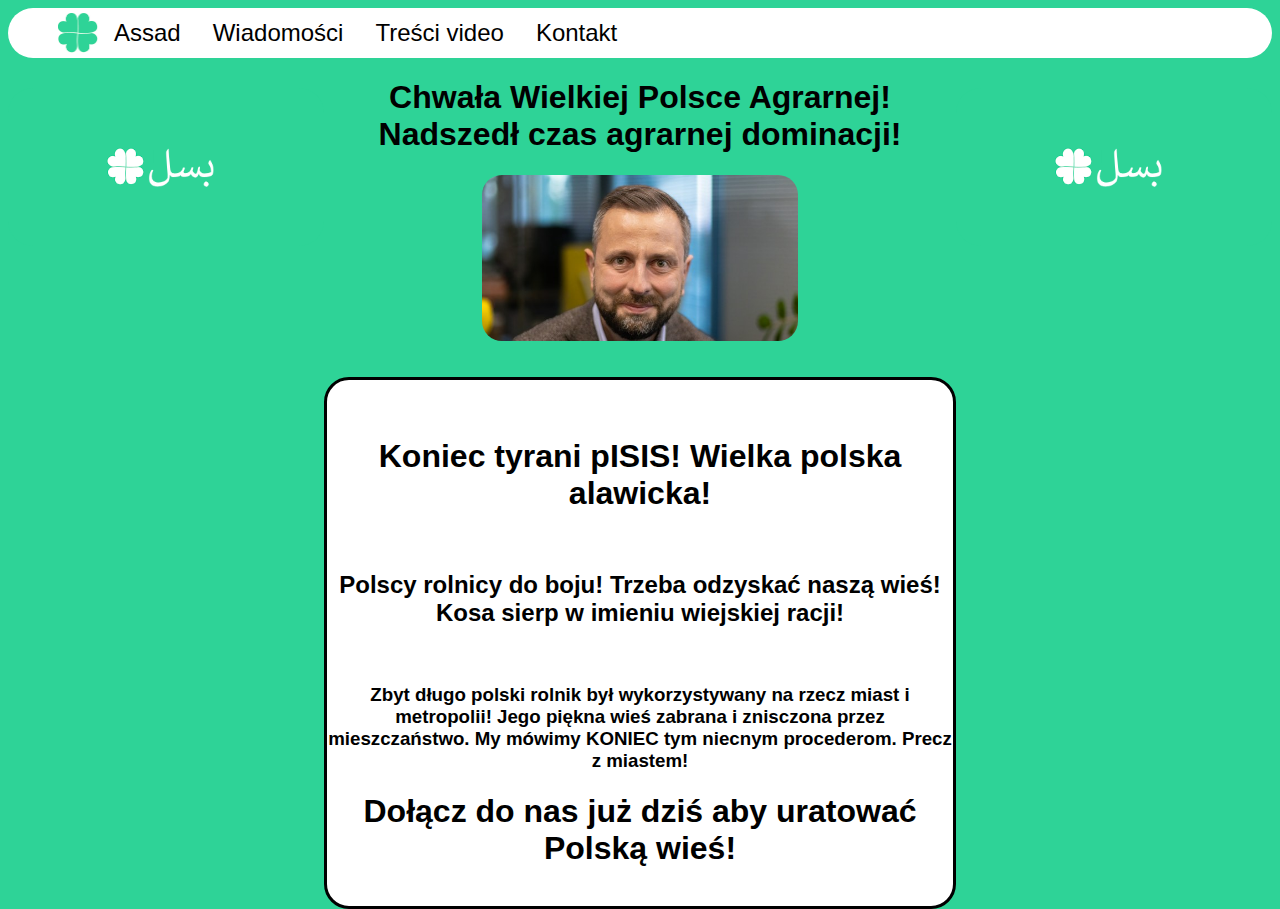
<file: index.html>
<!DOCTYPE HTML>
<html>
<head><link rel="stylesheet" href="styl1.css">
</head>
<body>

<div class="top">
<ul>
	<img src="logo.png" class="logo">
	<li><a href="index.html">Assad</a></li>
	<li><a href="news.html">Wiadomości</a></li>
	<li><a href="video.html">Treści video</a></li>
	<li><a href="kontakt.html">Kontakt</a></li>
</ul>
</div>

<div class="left"><img src="szariat.png" class="center"></div>

<div class="mid">

<h1>Chwała Wielkiej Polsce Agrarnej! Nadszedł czas agrarnej dominacji!</h1>

<img src="majster.jpeg" alt="majster" class="center"><br><br>
<div class="prze">
<br><br>
<h1>Koniec tyrani pISIS! Wielka polska alawicka!</h1><br>
<h2>Polscy rolnicy do boju! Trzeba odzyskać naszą wieś! Kosa sierp w imieniu wiejskiej racji!</h2><br>
<h3>Zbyt długo polski rolnik był wykorzystywany na rzecz miast i metropolii! Jego piękna wieś zabrana i znisczona
przez mieszczaństwo. My mówimy KONIEC tym niecnym procederom. Precz z miastem!</h3>
<h1 href="kontakt.html" class="blink">Dołącz do nas już dziś aby uratować Polską wieś!</h1><br>
</div>
</div>

<div class="right"><img src="szariat.png" class="center"></div>

</body>
</html>
</file>
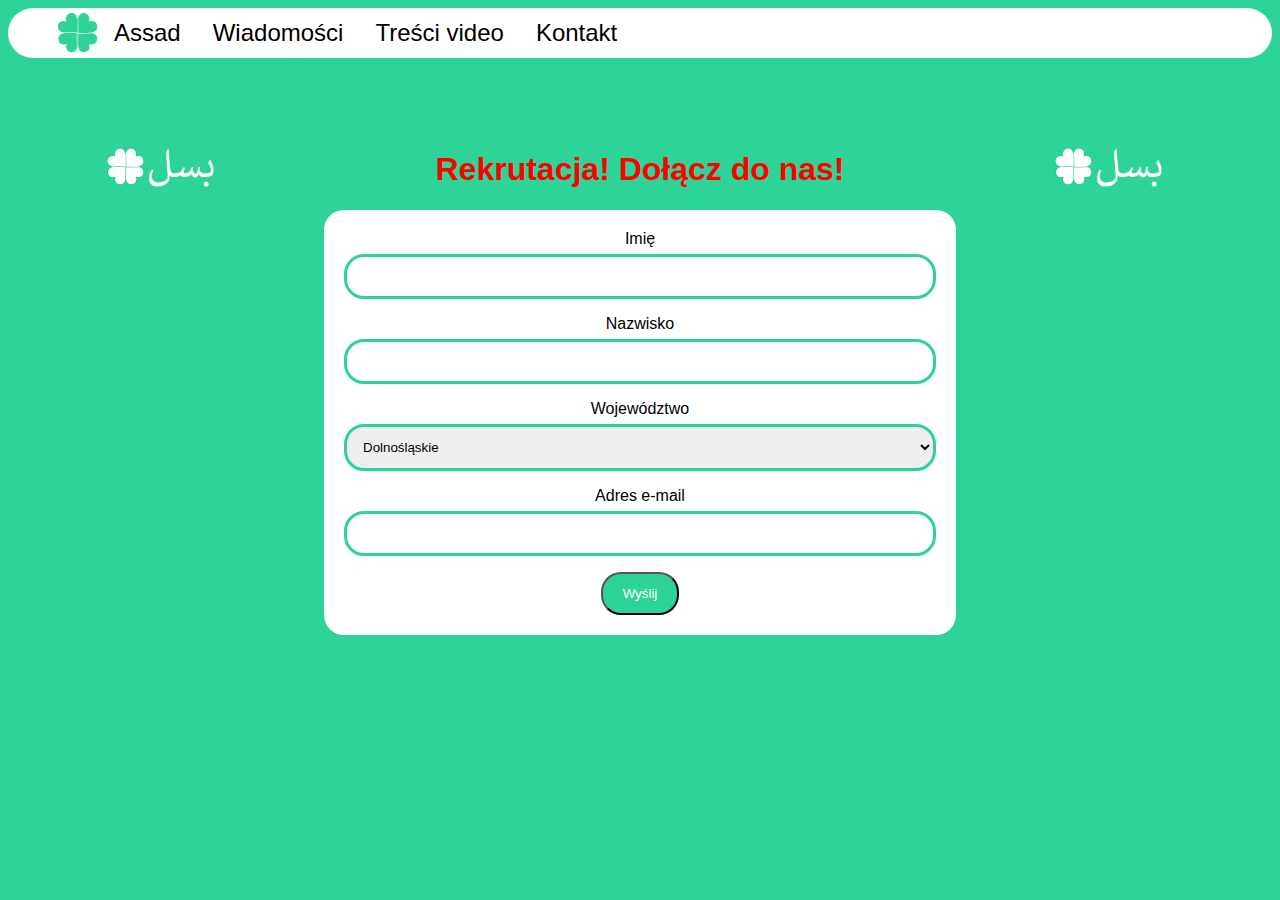
<file: kontakt.html>
<!DOCTYPE HTML>
<html>
<head><link rel="stylesheet" href="styl1.css">
</head>
<body>

<div class="top">
<ul>
	<img src="logo.png" class="logo">
	<li><a href="index.html">Assad</a></li>
	<li><a href="news.html">Wiadomości</a></li>
	<li><a href="video.html">Treści video</a></li>
	<li><a href="kontakt.html">Kontakt</a></li>
</ul>
</div>
<div class="left"><img src="szariat.png" class="center"></div>

<div class="mid">
<br><br><br><br>
<h1 class="red">Rekrutacja! Dołącz do nas!</h1>
<div class="cont">
<form>

<label for="imie">Imię</label>
<input type="text" id="imie">

<label for="nazwisko">Nazwisko</label>
<input type="text" id="nazwisko">

<label for="woj">Województwo</label>
<select id="woj">
	<option value="dol">Dolnośląskie</option>
	<option value="kuj">Kujawsko-pomorskie</option>
	<option value="lub">Lubelskie</option>
	<option value="lus">Lubuskie</option>
	<option value="lod">Łódzkie</option>
	<option value="mal">Małopolskie</option>
	<option value="maz">Mazowieckie</option>
	<option value="opo">Opolskie</option>
	<option value="pkr">Podkarpackie</option>
	<option value="pod">Podlaskie</option>
	<option value="pom">Pomorskie</option>
	<option value="slk">Śląskie</option>
	<option value="swk">Świętokrzyskie</option>
	<option value="wmz">Warmińsko-mazurskie</option>
	<option value="wlk">Wielkopolskie</option>
	<option value="zch">Zachodniopomorskie</option>
</select>
<label for="mail">Adres e-mail</label>
<input type="text" id="mail">
 <input type="submit" value="Wyślij">
 </form>
</div>
</div>

<div class="right"><img src="szariat.png" class="center"></div>

</body>
</html>
</file>
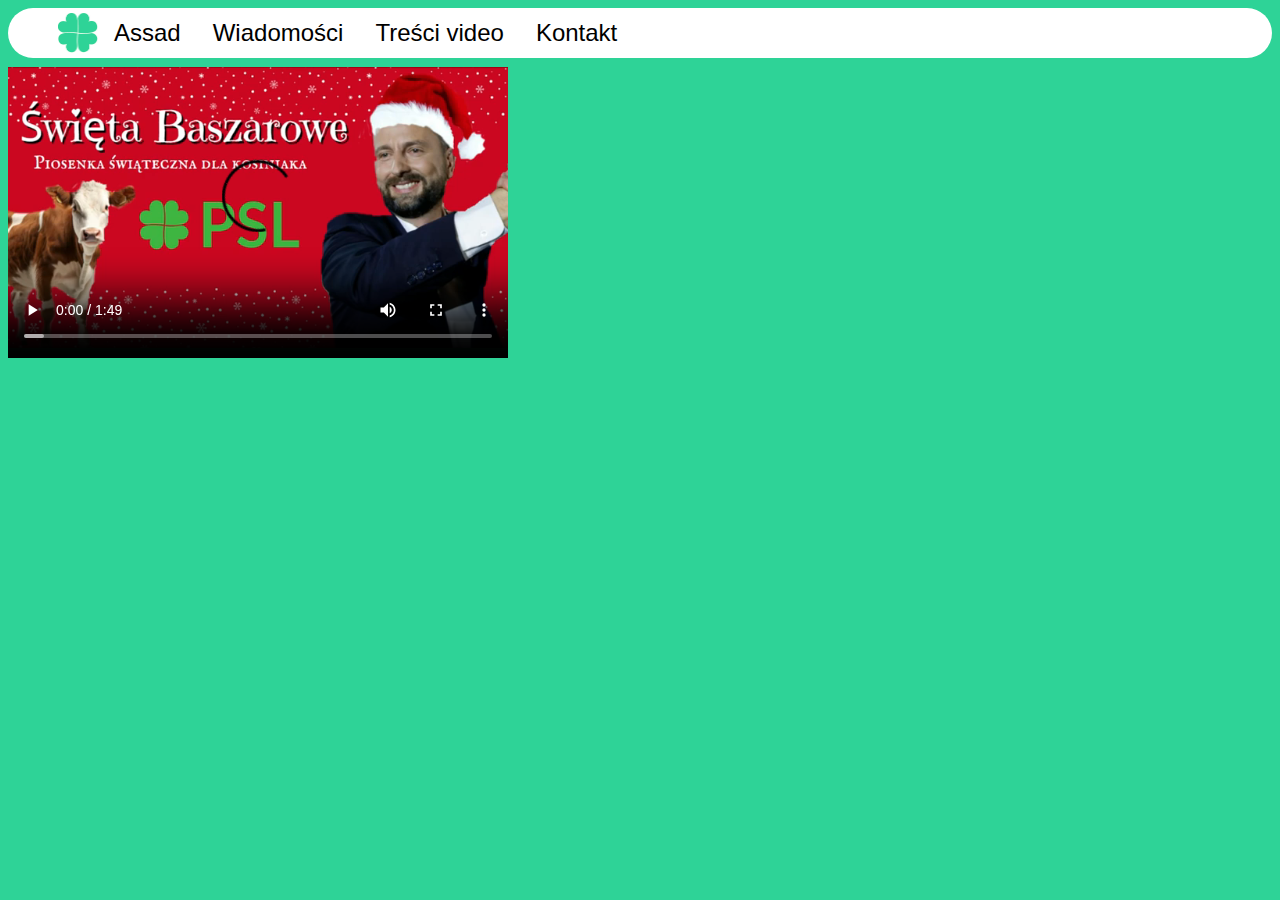
<file: video.html>
<!DOCTYPE HTML>
<html>
<head><link rel="stylesheet" href="styl1.css">
</head>
<body>
<div id="particles-js"></div>
<div class="top">

<ul>
	<img src="logo.png" class="logo">
	<li><a href="index.html">Assad</a></li>
	<li><a href="news.html">Wiadomości</a></li>
	<li><a href="video.html">Treści video</a></li>
	<li><a href="kontakt.html">Kontakt</a></li>
</ul>
</div>
<video width="500" height="300" controls>
  <source src="snow.mp4" type="video/mp4">
</video>

</body>
</html>
</file>
<file: styl1.css>
body{
	background-color:#2ED397;
	 font-family: Arial, Helvetica, sans-serif;
}
li {
	float:left;
	display:inline;
}

.logo {
	float:left;
	width:40px;
	height:40px;
	margin-left:10px;
	align-items:center;
	margin-top:8px;
}



.center {
  display: block;
  margin-left: auto;
  margin-right: auto;
  width: 50%;
  border-radius:20px;
}
.top {
	float:top;
	background-color:white;
	width:100%;
	height:50px;
	border-radius: 25px;
	display: flex;
	align-items:center;
	justify-content:space-between;
	overflow: hidden;

}

.top a{
	float: left;
	text-align:center;
	padding: 14px 16px;
	font-size: 24px;
	text-decoration: none;
	color:black;
	
}

@keyframes blink {
            0% {
                background-color: white;
            }
            50% {
                background-color: red;
            }
            100% {
                background-color: white;
            }
        }


.blink{
	 animation: blink 2s infinite;
}



.top a:hover{
	background-color:black;
	color:white;
	border-radius:33px;
}


.right {
	float:right;
	width:25%;
	background-color:#2ED397;
	height:100%;
	border-radius: 25px;
	margin-top:30px;
	
}

.mid {
	float:left;
	width:50%;
	height:400px;
	text-align:center;
}
.prze {

border-style:solid;
background-color:white;
color:black;
height:auto;
text-align:center;
border-radius:25px;
}

.prze a{
	margin-top:10px;
}

.red {
	color: red;
}


.left {
	float:left;
	width:25%;
	background-color:#2ED397;
	height:100%;
	border-radius: 25px;
	margin-top:30px;
	
}


input[type=text], select {
  width: 100%;
  padding: 12px;
  border: 3px solid #2ED397;
  border-radius: 20px;
  box-sizing: border-box;
  margin-top: 6px;
  margin-bottom: 16px;
  resize: vertical;
}

.cont {
	border-radius:20px;
	background-color:white;
	padding: 20px;
}

input[type=submit] {
	background-color: #2ED397;
	color:white;
	border-radius:20px;
	padding: 12px 20px;
}
</file>
